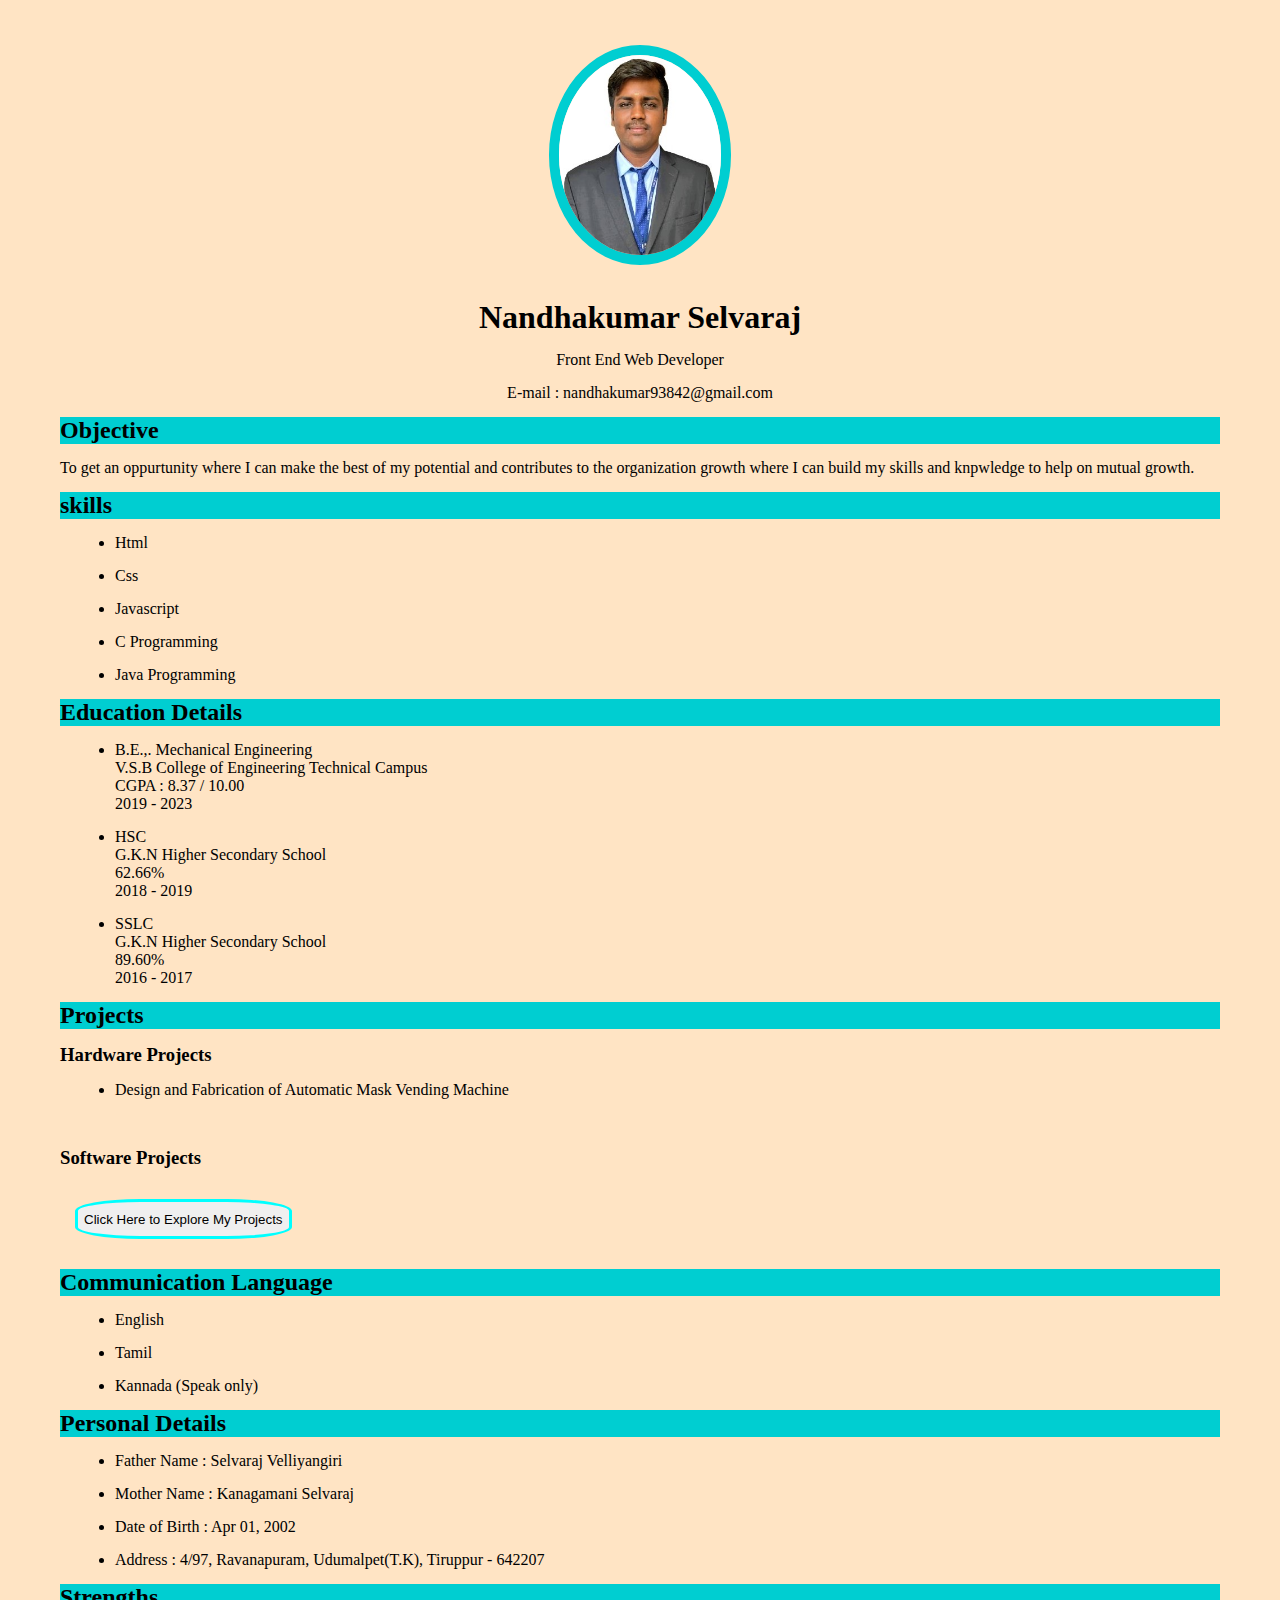
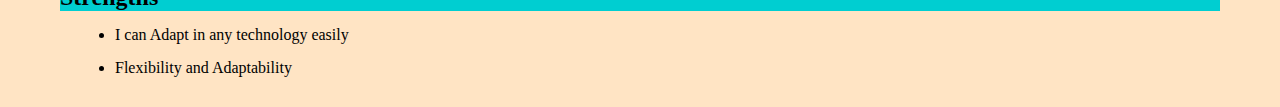
<file: index.html>
<!DOCTYPE html>
<html lang="en">
<head>
    <meta charset="UTF-8">
    <title>Resume</title>
    <link rel="stylesheet" href="./index.css"/>
</head>
<body>
    <div class="dp">
        <center>
        <img id="dp" src="./Mindtree Mind.jpg"/></center>
    </div>
    <div class="header"><center>
        <h1>Nandhakumar Selvaraj</h1>
        <p>Front End Web Developer</p>
        <p>E-mail : nandhakumar93842@gmail.com</p></center>

    </div>
    <div class="objective">
        <h2>Objective</h2>
        <p>To get an oppurtunity where I can make the best of my potential and contributes to the organization growth where I can build my skills and knpwledge to help on mutual growth.</p>
    </div>
    <div class="skills">
        <h2>skills</h2>
        <ul>
            <li>Html</li>
            <li>Css</li>
            <li>Javascript</li>
            <li>C Programming</li>
            <li>Java Programming</li>
        </ul>
    </div>
    <div class="education">
        <h2>Education Details</h2>
        <ul>
            <li>B.E.,. Mechanical Engineering<br/>V.S.B College of Engineering Technical Campus<br/>CGPA : 8.37 / 10.00<br/>2019 - 2023</li>
            <li>HSC<br/>G.K.N Higher Secondary School<br/>62.66%<br/>2018 - 2019</li>
            <li>SSLC<br/>G.K.N Higher Secondary School<br/>89.60%<br/>2016 - 2017</li>
        </ul>
    </div>
    <div class="project">
        <h2>Projects</h2>
        <h3>Hardware Projects</h3>
        <ul><li>Design and Fabrication of Automatic Mask Vending Machine</li></ul><br/>
        <h3>Software Projects</h3>
        <a href="./Portfolio.html"><button>Click Here to Explore My Projects</button></a>
    </div>
    <div class="language">
        <h2>Communication Language</h2>
        <ul>
            <li>English</li>
            <li>Tamil</li>
            <li>Kannada (Speak only)</li>
        </ul>
    </div>
    <div class="personal">
        <h2>Personal Details</h2>
        <ul>
            <li>Father Name : Selvaraj Velliyangiri</li>
            <li>Mother Name : Kanagamani Selvaraj</li>
            <li>Date of Birth : Apr 01, 2002</li>
            <li>Address : 4/97, Ravanapuram, Udumalpet(T.K), Tiruppur - 642207</li>
        </ul>
    </div>
    <div class="strength">
        <h2>Strengths</h2>
        <ul>
            <li>I can Adapt in any technology easily</li>
            <li>Flexibility and Adaptability</li>
        </ul>
    </div>
</body>
</html>
</file>
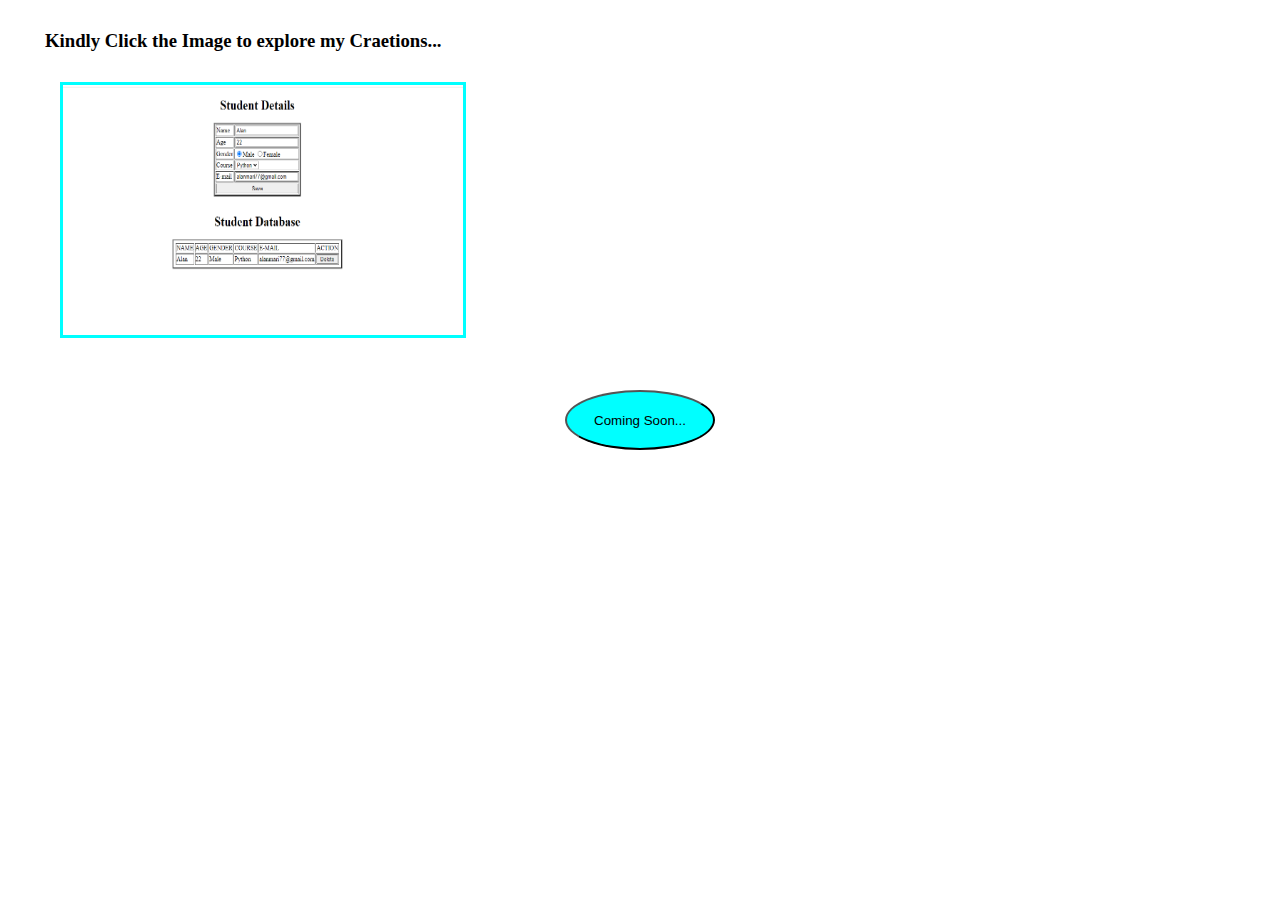
<file: Portfolio.html>
<!DOCTYPE html>
<html lang="en">
<head>
    <meta charset="UTF-8">
    <title>Software Projects</title>
    <link rel="stylesheet" href="./Portfolio.css"/>
</head>
<body>
    <h3>Kindly Click the Image to explore my Craetions...</h3>
    <a href="./Project1.html"><img src="./Project1.png"/></a>
    <br/><br/><center><button>Coming Soon...</button></center>
</body>
</html>
</file>
<file: index.css>
*{
    margin: 15px;
}
html{
    background-color: bisque;
}
h2{
    background-color: darkturquoise;
}
#dp{
    height: 200px;
    border-radius: 50%;
    border: solid;
    border-color: darkturquoise;
    border-width: 10px;

}
button{
    border: solid;
    border-color: aqua;
    border-radius: 30%;
    height: 40px;
}
button:hover{
    background-color: darkturquoise;
}
</file>
<file: Portfolio.css>
*{
    margin: 15px;
}
img{
    height: 250px;
    width: 400px;
    border: solid;
    border-color: aqua;
    display: inline-block;
}
button{
    display: block;
    height: 60px;
    width: 150px;
    text-align: center;
    background-color: aqua;
    border-radius: 50%;
}
</file>
